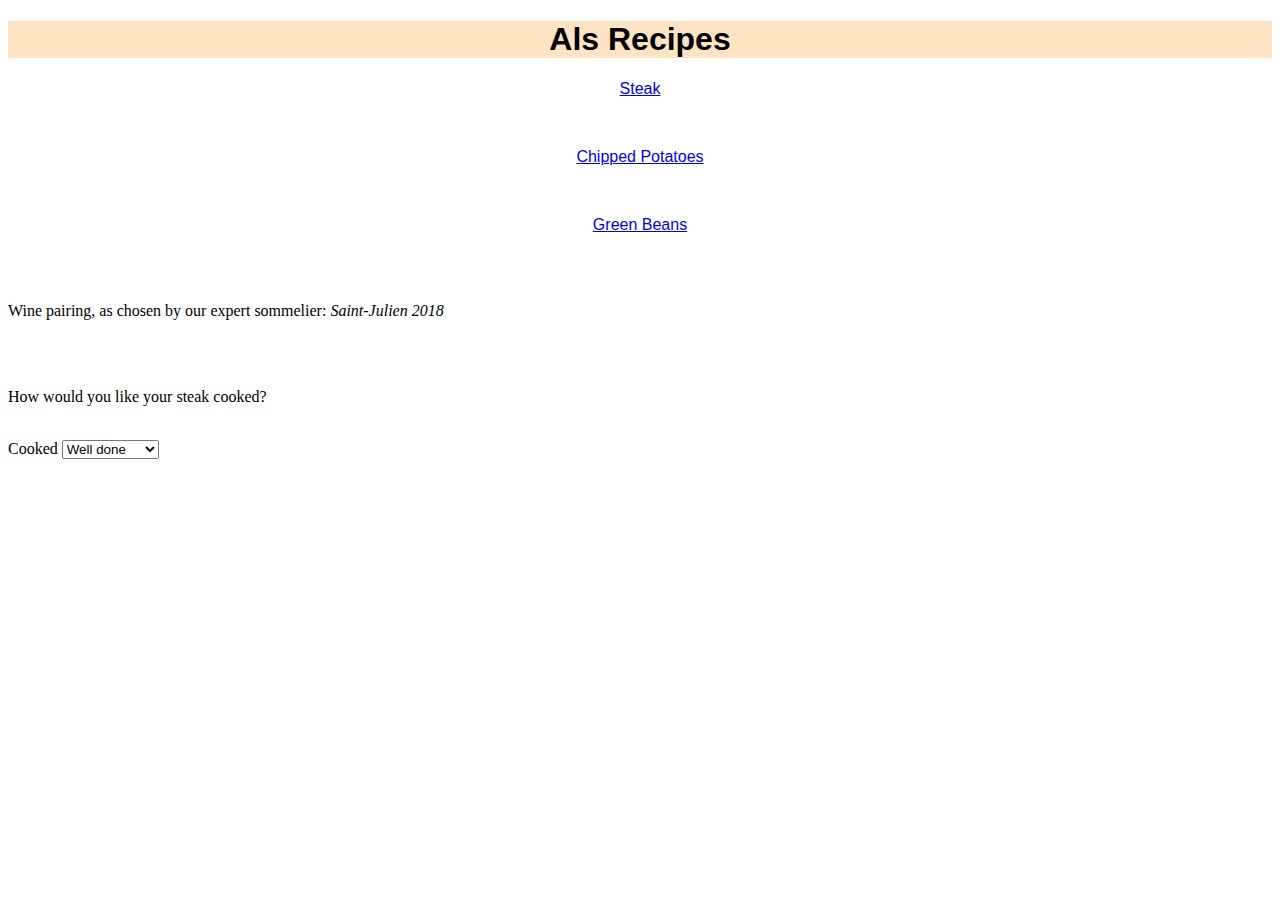
<file: index.html>
<!DOCTYPE html>
<html lang="en">
<head>
    <meta charset="UTF-8">
    <meta http-equiv="X-UA-Compatible" content="IE=edge">
    <meta name="viewport" content="width=<device-width>, initial-scale=1.0">
    <title>Als Recipes</title>
    <link rel="stylesheet" href="styles.css">
</head>
<body>
    <h1 class="fancy">Als Recipes</h1>
<div>
   <p class="dish"> <a href="./recipes/steak.html">Steak</a></p><br> 
   <p class="dish"> <a href="./recipes/chipped-potatoes.html">Chipped Potatoes</a> </p> <br>
   <p class="dish"> <a href="./recipes/green-beans.html">Green Beans</a> </p>
    </div>
    <br>
    <br>
    <p>Wine pairing, as chosen by our expert sommelier: <i>Saint-Julien 2018</i> </p><br>
    <br>
    <div></div>
    <p>How would you like your steak cooked?</p><br>
    <label>Cooked</label>
    <select>
        <option>Well done</option>
        <option>Medium well</option>
        <option>Medium</option>
        </select>
    </div>
</body>
</html>
</file>
<file: styles.css>
.fancy {
    font-family: 'Segoe UI', Tahoma, Geneva, Verdana, sans-serif
    ;
    background-color: bisque;
    text-align: center;
    
}

.dish {
    font-family: 'Segoe UI', Tahoma, Geneva, Verdana, sans-serif;
    text-align: center;
    color: black;


}
</file>
